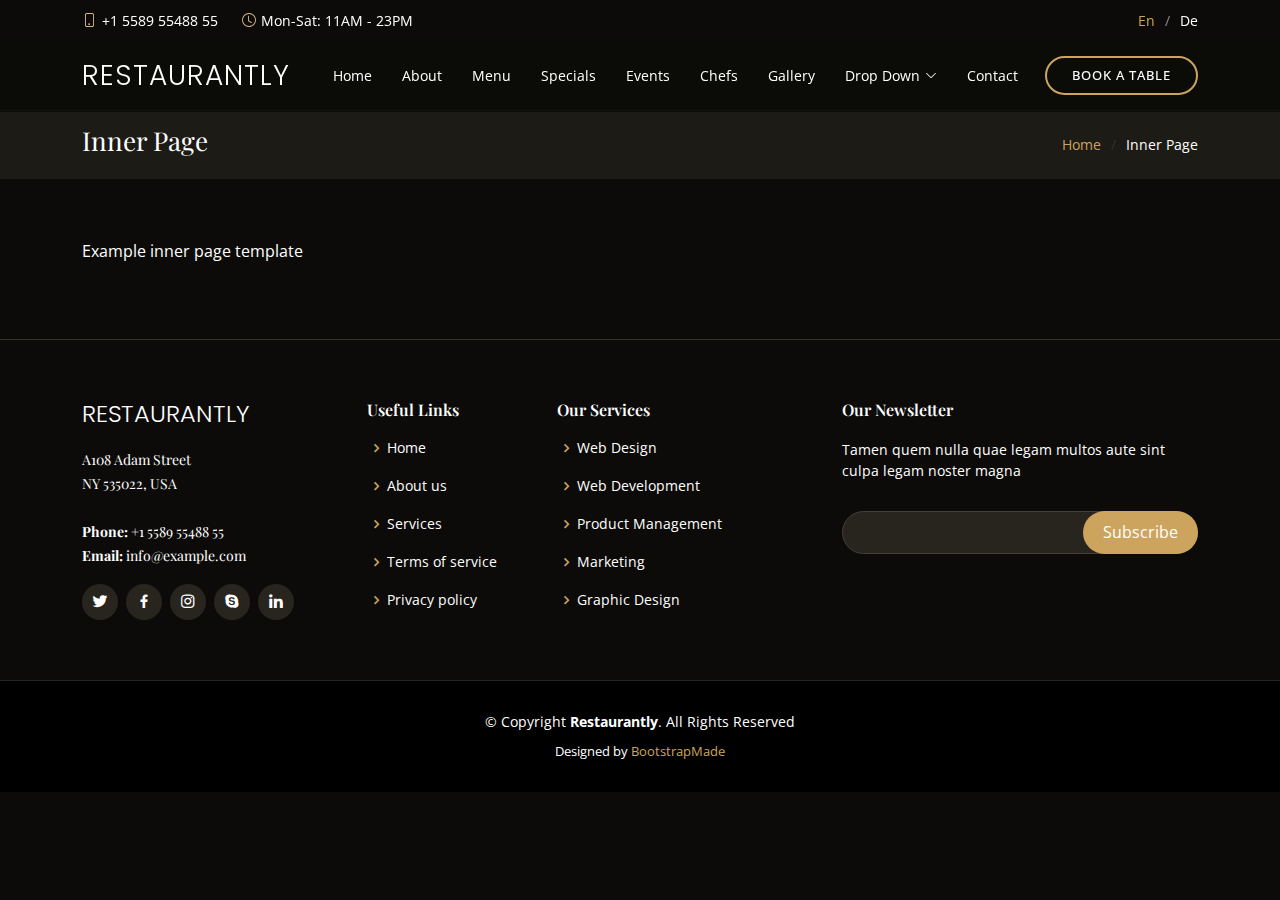
<file: inner-page.html>
<!DOCTYPE html>
<html lang="en">
  <head>
    <meta charset="utf-8" />
    <meta content="width=device-width, initial-scale=1.0" name="viewport" />

    <title>Restaurantly Bootstrap Template - Inner Page</title>
    <meta content="" name="description" />
    <meta content="" name="keywords" />

    <!-- Favicons -->
    <link href="assets/img/favicon.png" rel="icon" />
    <link href="assets/img/apple-touch-icon.png" rel="apple-touch-icon" />

    <!-- Google Fonts -->
    <link
      href="https://fonts.googleapis.com/css?family=Open+Sans:300,300i,400,400i,600,600i,700,700i|Playfair+Display:ital,wght@0,400;0,500;0,600;0,700;1,400;1,500;1,600;1,700|Poppins:300,300i,400,400i,500,500i,600,600i,700,700i"
      rel="stylesheet"
    />

    <!-- Vendor CSS Files -->
    <link href="assets/vendor/animate.css/animate.min.css" rel="stylesheet" />
    <link href="assets/vendor/aos/aos.css" rel="stylesheet" />
    <link
      href="assets/vendor/bootstrap/css/bootstrap.min.css"
      rel="stylesheet"
    />
    <link
      href="assets/vendor/bootstrap-icons/bootstrap-icons.css"
      rel="stylesheet"
    />
    <link href="assets/vendor/boxicons/css/boxicons.min.css" rel="stylesheet" />
    <link
      href="assets/vendor/glightbox/css/glightbox.min.css"
      rel="stylesheet"
    />
    <link href="assets/vendor/swiper/swiper-bundle.min.css" rel="stylesheet" />

    <!-- Template Main CSS File -->
    <link href="assets/css/style.css" rel="stylesheet" />

    <!-- =======================================================
  * Template Name: Restaurantly - v3.1.0
  * Template URL: https://bootstrapmade.com/restaurantly-restaurant-template/
  * Author: BootstrapMade.com
  * License: https://bootstrapmade.com/license/
  ======================================================== -->
  </head>

  <body>
    <!-- ======= Top Bar ======= -->
    <div id="topbar" class="d-flex align-items-center fixed-top">
      <div
        class="container d-flex justify-content-center justify-content-md-between"
      >
        <div class="contact-info d-flex align-items-center">
          <i class="bi bi-phone d-flex align-items-center"
            ><span>+1 5589 55488 55</span></i
          >
          <i class="bi bi-clock d-flex align-items-center ms-4"
            ><span> Mon-Sat: 11AM - 23PM</span></i
          >
        </div>

        <div class="languages d-none d-md-flex align-items-center">
          <ul>
            <li>En</li>
            <li><a href="#">De</a></li>
          </ul>
        </div>
      </div>
    </div>

    <!-- ======= Header ======= -->
    <header id="header" class="fixed-top d-flex align-items-cente">
      <div
        class="container-fluid container-xl d-flex align-items-center justify-content-lg-between"
      >
        <h1 class="logo me-auto me-lg-0">
          <a href="index.html">Restaurantly</a>
        </h1>
        <!-- Uncomment below if you prefer to use an image logo -->
        <!-- <a href="index.html" class="logo me-auto me-lg-0"><img src="assets/img/logo.png" alt="" class="img-fluid"></a>-->

        <nav id="navbar" class="navbar order-last order-lg-0">
          <ul>
            <li><a class="nav-link scrollto" href="#hero">Home</a></li>
            <li><a class="nav-link scrollto" href="#about">About</a></li>
            <li><a class="nav-link scrollto" href="#menu">Menu</a></li>
            <li><a class="nav-link scrollto" href="#specials">Specials</a></li>
            <li><a class="nav-link scrollto" href="#events">Events</a></li>
            <li><a class="nav-link scrollto" href="#chefs">Chefs</a></li>
            <li><a class="nav-link scrollto" href="#gallery">Gallery</a></li>
            <li class="dropdown">
              <a href="#"
                ><span>Drop Down</span> <i class="bi bi-chevron-down"></i
              ></a>
              <ul>
                <li><a href="#">Drop Down 1</a></li>
                <li class="dropdown">
                  <a href="#"
                    ><span>Deep Drop Down</span>
                    <i class="bi bi-chevron-right"></i
                  ></a>
                  <ul>
                    <li><a href="#">Deep Drop Down 1</a></li>
                    <li><a href="#">Deep Drop Down 2</a></li>
                    <li><a href="#">Deep Drop Down 3</a></li>
                    <li><a href="#">Deep Drop Down 4</a></li>
                    <li><a href="#">Deep Drop Down 5</a></li>
                  </ul>
                </li>
                <li><a href="#">Drop Down 2</a></li>
                <li><a href="#">Drop Down 3</a></li>
                <li><a href="#">Drop Down 4</a></li>
              </ul>
            </li>
            <li><a class="nav-link scrollto" href="#contact">Contact</a></li>
          </ul>
          <i class="bi bi-list mobile-nav-toggle"></i>
        </nav>
        <!-- .navbar -->
        <a
          href="#book-a-table"
          class="book-a-table-btn scrollto d-none d-lg-flex"
          >Book a table</a
        >
      </div>
    </header>
    <!-- End Header -->

    <main id="main">
      <section class="breadcrumbs">
        <div class="container">
          <div class="d-flex justify-content-between align-items-center">
            <h2>Inner Page</h2>
            <ol>
              <li><a href="index.html">Home</a></li>
              <li>Inner Page</li>
            </ol>
          </div>
        </div>
      </section>

      <section class="inner-page">
        <div class="container">
          <p>Example inner page template</p>
        </div>
      </section>
    </main>
    <!-- End #main -->

    <!-- ======= Footer ======= -->
    <footer id="footer">
      <div class="footer-top">
        <div class="container">
          <div class="row">
            <div class="col-lg-3 col-md-6">
              <div class="footer-info">
                <h3>Restaurantly</h3>
                <p>
                  A108 Adam Street <br />
                  NY 535022, USA<br /><br />
                  <strong>Phone:</strong> +1 5589 55488 55<br />
                  <strong>Email:</strong> info@example.com<br />
                </p>
                <div class="social-links mt-3">
                  <a href="#" class="twitter"><i class="bx bxl-twitter"></i></a>
                  <a href="#" class="facebook"
                    ><i class="bx bxl-facebook"></i
                  ></a>
                  <a href="#" class="instagram"
                    ><i class="bx bxl-instagram"></i
                  ></a>
                  <a href="#" class="google-plus"
                    ><i class="bx bxl-skype"></i
                  ></a>
                  <a href="#" class="linkedin"
                    ><i class="bx bxl-linkedin"></i
                  ></a>
                </div>
              </div>
            </div>

            <div class="col-lg-2 col-md-6 footer-links">
              <h4>Useful Links</h4>
              <ul>
                <li>
                  <i class="bx bx-chevron-right"></i> <a href="#">Home</a>
                </li>
                <li>
                  <i class="bx bx-chevron-right"></i> <a href="#">About us</a>
                </li>
                <li>
                  <i class="bx bx-chevron-right"></i> <a href="#">Services</a>
                </li>
                <li>
                  <i class="bx bx-chevron-right"></i>
                  <a href="#">Terms of service</a>
                </li>
                <li>
                  <i class="bx bx-chevron-right"></i>
                  <a href="#">Privacy policy</a>
                </li>
              </ul>
            </div>

            <div class="col-lg-3 col-md-6 footer-links">
              <h4>Our Services</h4>
              <ul>
                <li>
                  <i class="bx bx-chevron-right"></i> <a href="#">Web Design</a>
                </li>
                <li>
                  <i class="bx bx-chevron-right"></i>
                  <a href="#">Web Development</a>
                </li>
                <li>
                  <i class="bx bx-chevron-right"></i>
                  <a href="#">Product Management</a>
                </li>
                <li>
                  <i class="bx bx-chevron-right"></i> <a href="#">Marketing</a>
                </li>
                <li>
                  <i class="bx bx-chevron-right"></i>
                  <a href="#">Graphic Design</a>
                </li>
              </ul>
            </div>

            <div class="col-lg-4 col-md-6 footer-newsletter">
              <h4>Our Newsletter</h4>
              <p>
                Tamen quem nulla quae legam multos aute sint culpa legam noster
                magna
              </p>
              <form action="" method="post">
                <input type="email" name="email" /><input
                  type="submit"
                  value="Subscribe"
                />
              </form>
            </div>
          </div>
        </div>
      </div>

      <div class="container">
        <div class="copyright">
          &copy; Copyright <strong><span>Restaurantly</span></strong
          >. All Rights Reserved
        </div>
        <div class="credits">
          <!-- All the links in the footer should remain intact. -->
          <!-- You can delete the links only if you purchased the pro version. -->
          <!-- Licensing information: https://bootstrapmade.com/license/ -->
          <!-- Purchase the pro version with working PHP/AJAX contact form: https://bootstrapmade.com/restaurantly-restaurant-template/ -->
          Designed by <a href="https://bootstrapmade.com/">BootstrapMade</a>
        </div>
      </div>
    </footer>
    <!-- End Footer -->

    <div id="preloader"></div>
    <a
      href="#"
      class="back-to-top d-flex align-items-center justify-content-center"
      ><i class="bi bi-arrow-up-short"></i
    ></a>

    <!-- Vendor JS Files -->
    <script src="assets/vendor/aos/aos.js"></script>
    <script src="assets/vendor/bootstrap/js/bootstrap.bundle.min.js"></script>
    <script src="assets/vendor/glightbox/js/glightbox.min.js"></script>
    <script src="assets/vendor/isotope-layout/isotope.pkgd.min.js"></script>
    <script src="assets/vendor/swiper/swiper-bundle.min.js"></script>

    <!-- Template Main JS File -->
    <script src="assets/js/main.js"></script>
  </body>
</html>
</file>
<file: assets/css/style.css>
/**
* Template Name: Restaurantly - v3.1.0
* Template URL: https://bootstrapmade.com/restaurantly-restaurant-template/
* Author: BootstrapMade.com
* License: https://bootstrapmade.com/license/
*/

/*--------------------------------------------------------------
# General
--------------------------------------------------------------*/
#language-btn {
  cursor: pointer;
}

body {
  font-family: 'Open Sans', sans-serif;
  background: #0c0b09;
  color: #fff;
}

a {
  color: #cda45e;
  text-decoration: none;
}

a:hover {
  color: #d9ba85;
  text-decoration: none;
}

h1,
h2,
h3,
h4,
h5,
h6 {
  font-family: 'Playfair Display', serif;
}

/*--------------------------------------------------------------
# Preloader
--------------------------------------------------------------*/
#preloader {
  position: fixed;
  top: 0;
  left: 0;
  right: 0;
  bottom: 0;
  z-index: 9999;
  overflow: hidden;
  background: #1a1814;
}

#preloader:before {
  content: '';
  position: fixed;
  top: calc(50% - 30px);
  left: calc(50% - 30px);
  border: 6px solid #1a1814;
  border-top-color: #cda45e;
  border-bottom-color: #cda45e;
  border-radius: 50%;
  width: 60px;
  height: 60px;
  -webkit-animation: animate-preloader 1s linear infinite;
  animation: animate-preloader 1s linear infinite;
}

@-webkit-keyframes animate-preloader {
  0% {
    transform: rotate(0deg);
  }
  100% {
    transform: rotate(360deg);
  }
}

@keyframes animate-preloader {
  0% {
    transform: rotate(0deg);
  }
  100% {
    transform: rotate(360deg);
  }
}

/*--------------------------------------------------------------
# Back to top button
--------------------------------------------------------------*/
.back-to-top {
  position: fixed;
  visibility: hidden;
  opacity: 0;
  right: 15px;
  bottom: 15px;
  z-index: 996;
  width: 44px;
  height: 44px;
  border-radius: 50px;
  transition: all 0.4s;
  border: 2px solid #cda45e;
}

.back-to-top i {
  font-size: 28px;
  color: #cda45e;
  line-height: 0;
}

.back-to-top:hover {
  background: #cda45e;
  color: #1a1814;
}

.back-to-top:hover i {
  color: #444444;
}

.back-to-top.active {
  visibility: visible;
  opacity: 1;
}

/*--------------------------------------------------------------
# Disable aos animation delay on mobile devices
--------------------------------------------------------------*/
@media screen and (max-width: 768px) {
  [data-aos-delay] {
    transition-delay: 0 !important;
  }
}

/*--------------------------------------------------------------
# Top Bar
--------------------------------------------------------------*/
#topbar {
  height: 40px;
  font-size: 14px;
  transition: all 0.5s;
  z-index: 996;
}

#topbar.topbar-scrolled {
  top: -40px;
}

#topbar .contact-info i {
  font-style: normal;
  color: #d9ba85;
}

#topbar .contact-info i span {
  padding-left: 5px;
  color: #fff;
}

#topbar .languages ul {
  display: flex;
  flex-wrap: wrap;
  list-style: none;
  padding: 0;
  margin: 0;
  color: #cda45e;
}

#topbar .languages ul a {
  color: white;
}

#topbar .languages ul li + li {
  padding-left: 10px;
}

#topbar .languages ul li + li::before {
  display: inline-block;
  padding-right: 10px;
  color: rgba(255, 255, 255, 0.5);
  content: '/';
}

/*--------------------------------------------------------------
# Header
--------------------------------------------------------------*/
#header {
  background: rgba(12, 11, 9, 0.6);
  border-bottom: 1px solid rgba(12, 11, 9, 0.6);
  transition: all 0.5s;
  z-index: 997;
  padding: 15px 0;
  top: 40px;
}

#header.header-scrolled {
  top: 0;
  background: rgba(60, 60, 60, 0.85);
  border-bottom: 1px solid #37332a;
}

#header .logo {
  font-size: 28px;
  margin: 0;
  padding: 0;
  line-height: 1;
  font-weight: 300;
  letter-spacing: 1px;
  text-transform: uppercase;
  font-family: 'Poppins', sans-serif;
}

#header .logo a {
  color: #fff;
}

#header .logo img {
  max-height: 40px;
}

/*--------------------------------------------------------------
# Book a table button Menu
--------------------------------------------------------------*/
.book-a-table-btn {
  margin: 0 0 0 15px;
  border: 2px solid #cda45e;
  color: #fff;
  border-radius: 50px;
  padding: 8px 25px;
  text-transform: uppercase;
  font-size: 13px;
  font-weight: 500;
  letter-spacing: 1px;
  transition: 0.3s;
}

.book-a-table-btn:hover {
  background: #cda45e;
  color: #fff;
}

@media (max-width: 992px) {
  .book-a-table-btn {
    margin: 0 15px 0 0;
    padding: 8px 20px;
  }
}

/*--------------------------------------------------------------
# Navigation Menu
--------------------------------------------------------------*/
/**
* Desktop Navigation 
*/
.navbar {
  padding: 0;
}

.navbar ul {
  margin: 0;
  padding: 0;
  display: flex;
  list-style: none;
  align-items: center;
}

.navbar li {
  position: relative;
}

.navbar a {
  display: flex;
  align-items: center;
  justify-content: space-between;
  padding: 10px 0 10px 30px;
  color: #fff;
  white-space: nowrap;
  transition: 0.3s;
  font-size: 14px;
}

.navbar a i {
  font-size: 12px;
  line-height: 0;
  margin-left: 5px;
}

.navbar a:hover,
.navbar .active,
.navbar li:hover > a {
  color: #d9ba85;
}

.navbar .dropdown ul {
  display: block;
  position: absolute;
  left: 14px;
  top: calc(100% + 30px);
  margin: 0;
  padding: 10px 0;
  z-index: 99;
  opacity: 0;
  visibility: hidden;
  background: #fff;
  box-shadow: 0px 0px 30px rgba(127, 137, 161, 0.25);
  transition: 0.3s;
  border-radius: 4px;
}

.navbar .dropdown ul li {
  min-width: 200px;
}

.navbar .dropdown ul a {
  padding: 10px 20px;
  color: #444444;
}

.navbar .dropdown ul a i {
  font-size: 12px;
}

.navbar .dropdown ul a:hover,
.navbar .dropdown ul .active:hover,
.navbar .dropdown ul li:hover > a {
  color: #cda45e;
}

.navbar .dropdown:hover > ul {
  opacity: 1;
  top: 100%;
  visibility: visible;
}

.navbar .dropdown .dropdown ul {
  top: 0;
  left: calc(100% - 30px);
  visibility: hidden;
}

.navbar .dropdown .dropdown:hover > ul {
  opacity: 1;
  top: 0;
  left: 100%;
  visibility: visible;
}

@media (max-width: 1366px) {
  .navbar .dropdown .dropdown ul {
    left: -90%;
  }
  .navbar .dropdown .dropdown:hover > ul {
    left: -100%;
  }
}

/**
* Mobile Navigation 
*/
.mobile-nav-toggle {
  color: #fff;
  font-size: 28px;
  cursor: pointer;
  display: none;
  line-height: 0;
  transition: 0.5s;
}

@media (max-width: 991px) {
  .mobile-nav-toggle {
    display: block;
  }
  .navbar ul {
    display: none;
  }
}

.navbar-mobile {
  position: fixed;
  overflow: hidden;
  top: 0;
  right: 0;
  left: 0;
  bottom: 0;
  background: rgba(60, 60, 60, 0.9);
  transition: 0.3s;
  z-index: 999;
}

.navbar-mobile .mobile-nav-toggle {
  position: absolute;
  top: 15px;
  right: 15px;
}

.navbar-mobile ul {
  display: block;
  position: absolute;
  top: 55px;
  right: 15px;
  bottom: 15px;
  left: 15px;
  padding: 10px 0;
  border-radius: 6px;
  background-color: #fff;
  overflow-y: auto;
  transition: 0.3s;
}

.navbar-mobile a {
  padding: 10px 20px;
  font-size: 15px;
  color: #1a1814;
}

.navbar-mobile a:hover,
.navbar-mobile .active,
.navbar-mobile li:hover > a {
  color: #cda45e;
}

.navbar-mobile .getstarted {
  margin: 15px;
}

.navbar-mobile .dropdown ul {
  position: static;
  display: none;
  margin: 10px 20px;
  padding: 10px 0;
  z-index: 99;
  opacity: 1;
  visibility: visible;
  background: #fff;
  box-shadow: 0px 0px 30px rgba(127, 137, 161, 0.25);
}

.navbar-mobile .dropdown ul li {
  min-width: 200px;
}

.navbar-mobile .dropdown ul a {
  padding: 10px 20px;
}

.navbar-mobile .dropdown ul a i {
  font-size: 12px;
}

.navbar-mobile .dropdown ul a:hover,
.navbar-mobile .dropdown ul .active:hover,
.navbar-mobile .dropdown ul li:hover > a {
  color: #cda45e;
}

.navbar-mobile .dropdown > .dropdown-active {
  display: block;
}

/*--------------------------------------------------------------
# Hero Section
--------------------------------------------------------------*/
#hero {
  width: 100%;
  height: 100vh;
  background: url('../img/38212bc3-f29b-41d0-a536-148d17b52a0c.JPG') center center;
  background-size: cover;
  position: relative;
  padding: 0;
}

#hero:before {
  content: '';
  background: rgba(60, 60, 60, 0.5);
  position: absolute;
  bottom: 0;
  top: 0;
  left: 0;
  right: 0;
}

#hero .container {
  padding-top: 110px;
}

@media (max-width: 992px) {
  #hero .container {
    padding-top: 98px;
  }
}

#hero h1 {
  margin: 0;
  font-size: 48px;
  font-weight: 700;
  line-height: 56px;
  color: #fff;
  font-family: 'Poppins', sans-serif;
}

#hero h1 span {
  color: #cda45e;
}

#hero h2 {
  color: #eee;
  margin-bottom: 10px 0 0 0;
  font-size: 22px;
}

#hero .btns {
  margin-top: 30px;
}

#hero .btn-menu,
#hero .btn-book {
  font-weight: 600;
  font-size: 13px;
  letter-spacing: 0.5px;
  text-transform: uppercase;
  display: inline-block;
  padding: 12px 30px;
  border-radius: 50px;
  transition: 0.3s;
  line-height: 1;
  color: white;
  border: 2px solid #cda45e;
}

#hero .btn-menu:hover,
#hero .btn-book:hover {
  background: #cda45e;
  color: #fff;
}

#hero .btn-book {
  margin-left: 15px;
}

#hero .play-btn {
  width: 94px;
  height: 94px;
  background: radial-gradient(#cda45e 50%, rgba(205, 164, 94, 0.4) 52%);
  border-radius: 50%;
  display: block;
  position: relative;
  overflow: hidden;
}

#hero .play-btn::after {
  content: '';
  position: absolute;
  left: 50%;
  top: 50%;
  transform: translateX(-40%) translateY(-50%);
  width: 0;
  height: 0;
  border-top: 10px solid transparent;
  border-bottom: 10px solid transparent;
  border-left: 15px solid #fff;
  z-index: 100;
  transition: all 400ms cubic-bezier(0.55, 0.055, 0.675, 0.19);
}

#hero .play-btn::before {
  content: '';
  position: absolute;
  width: 120px;
  height: 120px;
  -webkit-animation-delay: 0s;
  animation-delay: 0s;
  -webkit-animation: pulsate-btn 2s;
  animation: pulsate-btn 2s;
  -webkit-animation-direction: forwards;
  animation-direction: forwards;
  -webkit-animation-iteration-count: infinite;
  animation-iteration-count: infinite;
  -webkit-animation-timing-function: steps;
  animation-timing-function: steps;
  opacity: 1;
  border-radius: 50%;
  border: 5px solid rgba(205, 164, 94, 0.7);
  top: -15%;
  left: -15%;
  background: rgba(198, 16, 0, 0);
}

#hero .play-btn:hover::after {
  border-left: 15px solid #cda45e;
  transform: scale(20);
}

#hero .play-btn:hover::before {
  content: '';
  position: absolute;
  left: 50%;
  top: 50%;
  transform: translateX(-40%) translateY(-50%);
  width: 0;
  height: 0;
  border: none;
  border-top: 10px solid transparent;
  border-bottom: 10px solid transparent;
  border-left: 15px solid #fff;
  z-index: 200;
  -webkit-animation: none;
  animation: none;
  border-radius: 0;
}

@media (min-width: 1024px) {
  #hero {
    background-attachment: fixed;
  }
}

@media (max-width: 992px) {
  #hero .play-btn {
    margin-top: 30px;
  }
}

@media (max-height: 500px) {
  #hero {
    height: auto;
  }
  #hero .container {
    padding-top: 130px;
    padding-bottom: 60px;
  }
}

@media (max-width: 768px) {
  #hero h1 {
    font-size: 28px;
    line-height: 36px;
  }
  #hero h2 {
    font-size: 18px;
    line-height: 24px;
  }
}

@-webkit-keyframes pulsate-btn {
  0% {
    transform: scale(0.6, 0.6);
    opacity: 1;
  }
  100% {
    transform: scale(1, 1);
    opacity: 0;
  }
}

@keyframes pulsate-btn {
  0% {
    transform: scale(0.6, 0.6);
    opacity: 1;
  }
  100% {
    transform: scale(1, 1);
    opacity: 0;
  }
}

/*--------------------------------------------------------------
# Sections General
--------------------------------------------------------------*/
section {
  padding: 60px 0;
  overflow: hidden;
}

.section-bg {
  background-color: #1a1814;
}

.section-title {
  padding-bottom: 40px;
}

.section-title h2 {
  font-size: 14px;
  font-weight: 500;
  padding: 0;
  line-height: 1px;
  margin: 0 0 5px 0;
  letter-spacing: 2px;
  text-transform: uppercase;
  color: #aaaaaa;
  font-family: 'Poppins', sans-serif;
}

.section-title h2::after {
  content: '';
  width: 120px;
  height: 1px;
  display: inline-block;
  background: rgba(255, 255, 255, 0.2);
  margin: 4px 10px;
}

.section-title p {
  margin: 0;
  margin: 0;
  font-size: 36px;
  font-weight: 700;
  font-family: 'Playfair Display', serif;
  color: #cda45e;
}

/*--------------------------------------------------------------
# About
--------------------------------------------------------------*/
.breadcrumbs {
  padding: 15px 0;
  background: #1d1b16;
  margin-top: 110px;
}

@media (max-width: 992px) {
  .breadcrumbs {
    margin-top: 98px;
  }
}

.breadcrumbs h2 {
  font-size: 26px;
  font-weight: 300;
}

.breadcrumbs ol {
  display: flex;
  flex-wrap: wrap;
  list-style: none;
  padding: 0;
  margin: 0;
  font-size: 14px;
}

.breadcrumbs ol li + li {
  padding-left: 10px;
}

.breadcrumbs ol li + li::before {
  display: inline-block;
  padding-right: 10px;
  color: #37332a;
  content: '/';
}

@media (max-width: 768px) {
  .breadcrumbs .d-flex {
    display: block !important;
  }
  .breadcrumbs ol {
    display: block;
  }
  .breadcrumbs ol li {
    display: inline-block;
  }
}

/*--------------------------------------------------------------
# About
--------------------------------------------------------------*/
.about {
  background: url('../img/144156e5-be52-427e-9161-7d71df5d343a.JPG') center center;
  background-size: cover;
  position: relative;
  padding: 80px 0;
}

.about:before {
  content: '';
  background: rgba(60, 60, 60, 0.9);
  position: absolute;
  bottom: 0;
  top: 0;
  left: 0;
  right: 0;
}

.about .about-img {
  position: relative;
  transition: 0.5s;
}

.about .about-img img {
  max-width: 100%;
  border: 4px solid rgba(255, 255, 255, 0.2);
  position: relative;
}

.about .about-img::before {
  position: absolute;
  left: 20px;
  top: 20px;
  width: 60px;
  height: 60px;
  z-index: 1;
  content: '';
  border-left: 5px solid #cda45e;
  border-top: 5px solid #cda45e;
  transition: 0.5s;
}

.about .about-img::after {
  position: absolute;
  right: 20px;
  bottom: 20px;
  width: 60px;
  height: 60px;
  z-index: 2;
  content: '';
  border-right: 5px solid #cda45e;
  border-bottom: 5px solid #cda45e;
  transition: 0.5s;
}

.about .about-img:hover {
  transform: scale(1.03);
}

.about .about-img:hover::before {
  left: 10px;
  top: 10px;
}

.about .about-img:hover::after {
  right: 10px;
  bottom: 10px;
}

.about .content h3 {
  font-weight: 600;
  font-size: 26px;
}

.about .content ul {
  list-style: none;
  padding: 0;
}

.about .content ul li {
  padding-bottom: 10px;
}

.about .content ul i {
  font-size: 20px;
  padding-right: 4px;
  color: #cda45e;
}

.about .content p:last-child {
  margin-bottom: 0;
}

@media (min-width: 1024px) {
  .about {
    background-attachment: fixed;
  }
}

/*--------------------------------------------------------------
# Why Us
--------------------------------------------------------------*/
.why-us .box {
  padding: 50px 30px;
  box-shadow: 0px 2px 15px rgba(60, 60, 60, 0.1);
  transition: all ease-in-out 0.3s;
  background: #1a1814;
}

.why-us .box span {
  display: block;
  font-size: 28px;
  font-weight: 700;
  color: #cda45e;
}

.why-us .box h4 {
  font-size: 24px;
  font-weight: 600;
  padding: 0;
  margin: 20px 0;
  color: rgba(255, 255, 255, 0.8);
}

.why-us .box p {
  color: #aaaaaa;
  font-size: 15px;
  margin: 0;
  padding: 0;
}

.why-us .box:hover {
  background: #cda45e;
  padding: 30px 30px 70px 30px;
  box-shadow: 10px 15px 30px rgba(60, 60, 60, 0.18);
}

.why-us .box:hover span,
.why-us .box:hover h4,
.why-us .box:hover p {
  color: #fff;
}

/*--------------------------------------------------------------
# Menu Section
--------------------------------------------------------------*/
.menu #menu-flters {
  padding: 0;
  margin: 0 auto 0 auto;
  list-style: none;
  text-align: center;
  border-radius: 50px;
}

.menu #menu-flters li {
  cursor: pointer;
  display: inline-block;
  padding: 8px 12px 10px 12px;
  font-size: 16px;
  font-weight: 500;
  line-height: 1;
  color: #fff;
  margin-bottom: 10px;
  transition: all ease-in-out 0.3s;
  border-radius: 50px;
  font-family: 'Playfair Display', serif;
}

.menu #menu-flters li:hover,
.menu #menu-flters li.filter-active {
  color: #cda45e;
}

.menu #menu-flters li:last-child {
  margin-right: 0;
}

.menu .menu-item {
  margin-top: 50px;
}

.menu .menu-img {
  width: 70px;
  height: 70px;
  border-radius: 50%;
  float: left;
  border: 5px solid rgba(255, 255, 255, 0.2);
  background-position: center;
  background-size: cover;
}

.menu .menu-content {
  margin-left: 85px;
  overflow: hidden;
  display: flex;
  justify-content: space-between;
  position: relative;
}

.menu .menu-content::after {
  content: '......................................................................'
    '....................................................................'
    '....................................................................';
  position: absolute;
  left: 20px;
  right: 0;
  top: -4px;
  z-index: 1;
  color: #bab3a6;
  font-family: Arial, 'Helvetica Neue', Helvetica, sans-serif;
}

.menu .menu-content a {
  padding-right: 10px;
  background: #1a1814;
  position: relative;
  z-index: 3;
  font-weight: 700;
  color: white;
  transition: 0.3s;
}

.menu .menu-content a:hover {
  color: #cda45e;
}

.menu .menu-content span {
  background: #1a1814;
  position: relative;
  z-index: 3;
  padding: 0 10px;
  font-weight: 600;
  color: #cda45e;
}

.menu .menu-ingredients {
  margin-left: 85px;
  font-style: italic;
  font-size: 14px;
  font-family: 'Poppins', sans-serif;
  color: rgba(255, 255, 255, 0.5);
}

/*--------------------------------------------------------------
# Specials
--------------------------------------------------------------*/
.specials {
  overflow: hidden;
}

.specials .nav-tabs {
  border: 0;
}

.specials .nav-link {
  border: 0;
  padding: 12px 15px;
  transition: 0.3s;
  color: #fff;
  border-radius: 0;
  border-right: 2px solid #cda45e;
  font-weight: 600;
  font-size: 15px;
}

.specials .nav-link:hover {
  color: #cda45e;
}

.specials .nav-link.active {
  color: #1a1814;
  background: #cda45e;
  border-color: #cda45e;
}

.specials .nav-link:hover {
  border-color: #cda45e;
}

.specials .tab-pane.active {
  -webkit-animation: fadeIn 0.5s ease-out;
  animation: fadeIn 0.5s ease-out;
}

.specials .details h3 {
  font-size: 26px;
  font-weight: 600;
  margin-bottom: 20px;
  color: #fff;
}

.specials .details p {
  color: #aaaaaa;
}

.specials .details p:last-child {
  margin-bottom: 0;
}

@media (max-width: 992px) {
  .specials .nav-link {
    border: 0;
    padding: 15px;
  }
}

/*--------------------------------------------------------------
# Events
--------------------------------------------------------------*/
.events {
  background: url(../img/events-bg.jpg) center center no-repeat;
  background-size: cover;
  position: relative;
}

.events::before {
  content: '';
  background-color: rgba(60, 60, 60, 0.8);
  position: absolute;
  top: 0;
  right: 0;
  left: 0;
  bottom: 0;
}

.events .section-title h2 {
  color: #fff;
}

.events .container {
  position: relative;
}

@media (min-width: 1024px) {
  .events {
    background-attachment: fixed;
  }
}

.events .events-carousel {
  background: rgba(255, 255, 255, 0.08);
  padding: 30px;
}

.events .event-item {
  color: #fff;
}

.events .event-item h3 {
  font-weight: 600;
  font-size: 26px;
  color: #cda45e;
}

.events .event-item .price {
  font-size: 26px;
  font-family: 'Open Sans', sans-serif;
  font-weight: 700;
  margin-bottom: 15px;
}

.events .event-item .price span {
  border-bottom: 2px solid #cda45e;
}

.events .event-item ul {
  list-style: none;
  padding: 0;
}

.events .event-item ul li {
  padding-bottom: 10px;
}

.events .event-item ul i {
  font-size: 20px;
  padding-right: 4px;
  color: #cda45e;
}

.events .event-item p:last-child {
  margin-bottom: 0;
}

.events .swiper-pagination {
  margin-top: 30px;
  position: relative;
}

.events .swiper-pagination .swiper-pagination-bullet {
  width: 12px;
  height: 12px;
  background-color: rgba(255, 255, 255, 0.4);
  opacity: 1;
}

.events .swiper-pagination .swiper-pagination-bullet-active {
  background-color: #cda45e;
}

/*--------------------------------------------------------------
# Book A Table
--------------------------------------------------------------*/
.book-a-table .php-email-form {
  width: 100%;
}

.book-a-table .php-email-form .form-group {
  padding-bottom: 8px;
}

.book-a-table .php-email-form .validate {
  display: none;
  color: red;
  margin: 0 0 15px 0;
  font-weight: 400;
  font-size: 13px;
}

.book-a-table .php-email-form .error-message {
  display: none;
  color: #fff;
  background: #ed3c0d;
  text-align: left;
  padding: 15px;
  font-weight: 600;
}

.book-a-table .php-email-form .error-message br + br {
  margin-top: 25px;
}

.book-a-table .php-email-form .sent-message {
  display: none;
  color: #fff;
  background: #18d26e;
  text-align: center;
  padding: 15px;
  font-weight: 600;
}

.book-a-table .php-email-form .loading {
  display: none;
  text-align: center;
  padding: 15px;
}

.book-a-table .php-email-form .loading:before {
  content: '';
  display: inline-block;
  border-radius: 50%;
  width: 24px;
  height: 24px;
  margin: 0 10px -6px 0;
  border: 3px solid #cda45e;
  border-top-color: #1a1814;
  -webkit-animation: animate-loading 1s linear infinite;
  animation: animate-loading 1s linear infinite;
}

.book-a-table .php-email-form input,
.book-a-table .php-email-form textarea {
  border-radius: 0;
  box-shadow: none;
  font-size: 14px;
  background: #0c0b09;
  border-color: #625b4b;
  color: white;
}

.book-a-table .php-email-form input::-webkit-input-placeholder,
.book-a-table .php-email-form textarea::-webkit-input-placeholder {
  color: #a49b89;
}

.book-a-table .php-email-form input::-moz-placeholder,
.book-a-table .php-email-form textarea::-moz-placeholder {
  color: #a49b89;
}

.book-a-table .php-email-form input::placeholder,
.book-a-table .php-email-form textarea::placeholder {
  color: #a49b89;
}

.book-a-table .php-email-form input:focus,
.book-a-table .php-email-form textarea:focus {
  border-color: #cda45e;
}

.book-a-table .php-email-form input {
  height: 44px;
}

.book-a-table .php-email-form textarea {
  padding: 10px 12px;
}

.book-a-table .php-email-form button[type='submit'] {
  background: #cda45e;
  border: 0;
  padding: 10px 35px;
  color: #fff;
  transition: 0.4s;
  border-radius: 50px;
}

.book-a-table .php-email-form button[type='submit']:hover {
  background: #d3af71;
}

/*--------------------------------------------------------------
# Testimonials
--------------------------------------------------------------*/
.testimonials .testimonial-item {
  box-sizing: content-box;
  min-height: 320px;
}

.testimonials .testimonial-item .testimonial-img {
  width: 90px;
  border-radius: 50%;
  margin: -40px 0 0 40px;
  position: relative;
  z-index: 2;
  border: 6px solid rgba(255, 255, 255, 0.2);
}

.testimonials .testimonial-item h3 {
  font-size: 18px;
  font-weight: bold;
  margin: 10px 0 5px 45px;
  color: white;
}

.testimonials .testimonial-item h4 {
  font-size: 14px;
  color: rgba(255, 255, 255, 0.6);
  margin: 0 0 0 45px;
}

.testimonials .testimonial-item .quote-icon-left,
.testimonials .testimonial-item .quote-icon-right {
  color: #d3af71;
  font-size: 26px;
}

.testimonials .testimonial-item .quote-icon-left {
  display: inline-block;
  left: -5px;
  position: relative;
}

.testimonials .testimonial-item .quote-icon-right {
  display: inline-block;
  right: -5px;
  position: relative;
  top: 10px;
}

.testimonials .testimonial-item p {
  font-style: italic;
  margin: 0 15px 0 15px;
  padding: 20px 20px 60px 20px;
  background: #26231d;
  position: relative;
  border-radius: 6px;
  position: relative;
  z-index: 1;
}

.testimonials .swiper-pagination {
  margin-top: 30px;
  position: relative;
}

.testimonials .swiper-pagination .swiper-pagination-bullet {
  width: 12px;
  height: 12px;
  background-color: rgba(255, 255, 255, 0.4);
  opacity: 1;
}

.testimonials .swiper-pagination .swiper-pagination-bullet-active {
  background-color: #cda45e;
}

/*--------------------------------------------------------------
# Gallery
--------------------------------------------------------------*/
.gallery .gallery-item {
  overflow: hidden;
  border-right: 3px solid #454035;
  border-bottom: 3px solid #454035;
  height: 350px;
}

.gallery .gallery-item img {
  transition: all ease-in-out 0.4s;
}

.gallery .gallery-item:hover img {
  transform: scale(1.1);
}

/*--------------------------------------------------------------
# Chefs
--------------------------------------------------------------*/
.chefs .member {
  text-align: center;
  margin-bottom: 20px;
  background: #343a40;
  position: relative;
  overflow: hidden;
}

.chefs .member .member-info {
  opacity: 0;
  position: absolute;
  bottom: 0;
  top: 0;
  left: 0;
  right: 0;
  transition: 0.2s;
}

.chefs .member .member-info-content {
  position: absolute;
  left: 0;
  right: 0;
  bottom: 10px;
  transition: bottom 0.4s;
}

.chefs .member .member-info-content h4 {
  font-weight: 700;
  margin-bottom: 2px;
  font-size: 18px;
  color: #fff;
}

.chefs .member .member-info-content span {
  font-style: italic;
  display: block;
  font-size: 13px;
  color: #fff;
}

.chefs .member .social {
  position: absolute;
  left: 0;
  bottom: -38px;
  right: 0;
  height: 48px;
  transition: bottom ease-in-out 0.4s;
  text-align: center;
}

.chefs .member .social a {
  transition: color 0.3s;
  color: #fff;
  margin: 0 10px;
  display: inline-block;
}

.chefs .member .social a:hover {
  color: #cda45e;
}

.chefs .member .social i {
  font-size: 18px;
  margin: 0 2px;
}

.chefs .member:hover .member-info {
  background: linear-gradient(
    0deg,
    rgba(60, 60, 60, 0.9) 0%,
    rgba(60, 60, 60, 0.8) 20%,
    rgba(0, 212, 255, 0) 100%
  );
  opacity: 1;
  transition: 0.4s;
}

.chefs .member:hover .member-info-content {
  bottom: 60px;
  transition: bottom 0.4s;
}

.chefs .member:hover .social {
  bottom: 0;
  transition: bottom ease-in-out 0.4s;
}

/*--------------------------------------------------------------
# Contact
--------------------------------------------------------------*/
.contact .info {
  width: 100%;
}

.contact .info i {
  font-size: 20px;
  float: left;
  width: 44px;
  height: 44px;
  background: #cda45e;
  display: flex;
  justify-content: center;
  align-items: center;
  border-radius: 50px;
  transition: all 0.3s ease-in-out;
}

.contact .info h4 {
  padding: 0 0 0 60px;
  font-size: 18px;
  font-weight: 500;
  margin-bottom: 5px;
  font-family: 'Poppins', sans-serif;
}

.contact .info p {
  padding: 0 0 0 60px;
  margin-bottom: 0;
  font-size: 14px;
  color: #bab3a6;
}

.contact .info .open-hours,
.contact .info .email,
.contact .info .phone {
  margin-top: 40px;
}

.contact .php-email-form {
  width: 100%;
}

.contact .php-email-form .form-group {
  padding-bottom: 8px;
}

.contact .php-email-form .validate {
  display: none;
  color: red;
  margin: 0 0 15px 0;
  font-weight: 400;
  font-size: 13px;
}

.contact .php-email-form .error-message {
  display: none;
  color: #fff;
  background: #ed3c0d;
  text-align: center;
  padding: 15px;
  font-weight: 600;
}

.contact .php-email-form .sent-message {
  display: none;
  color: #fff;
  background: #18d26e;
  text-align: center;
  padding: 15px;
  font-weight: 600;
}

.contact .php-email-form .loading {
  display: none;
  text-align: center;
  padding: 15px;
}

.contact .php-email-form .loading:before {
  content: '';
  display: inline-block;
  border-radius: 50%;
  width: 24px;
  height: 24px;
  margin: 0 10px -6px 0;
  border: 3px solid #cda45e;
  border-top-color: #1a1814;
  -webkit-animation: animate-loading 1s linear infinite;
  animation: animate-loading 1s linear infinite;
}

.contact .php-email-form input,
.contact .php-email-form textarea {
  border-radius: 0;
  box-shadow: none;
  font-size: 14px;
  background: #0c0b09;
  border-color: #625b4b;
  color: white;
}

.contact .php-email-form input::-webkit-input-placeholder,
.contact .php-email-form textarea::-webkit-input-placeholder {
  color: #a49b89;
}

.contact .php-email-form input::-moz-placeholder,
.contact .php-email-form textarea::-moz-placeholder {
  color: #a49b89;
}

.contact .php-email-form input::placeholder,
.contact .php-email-form textarea::placeholder {
  color: #a49b89;
}

.contact .php-email-form input:focus,
.contact .php-email-form textarea:focus {
  border-color: #cda45e;
}

.contact .php-email-form input {
  height: 44px;
}

.contact .php-email-form textarea {
  padding: 10px 12px;
}

.contact .php-email-form button[type='submit'] {
  background: #cda45e;
  border: 0;
  padding: 10px 35px;
  color: #fff;
  transition: 0.4s;
  border-radius: 50px;
}

.contact .php-email-form button[type='submit']:hover {
  background: #d3af71;
}

@-webkit-keyframes animate-loading {
  0% {
    transform: rotate(0deg);
  }
  100% {
    transform: rotate(360deg);
  }
}

@keyframes animate-loading {
  0% {
    transform: rotate(0deg);
  }
  100% {
    transform: rotate(360deg);
  }
}

/*--------------------------------------------------------------
# Footer
--------------------------------------------------------------*/
#footer {
  background: black;
  padding: 0 0 30px 0;
  color: #fff;
  font-size: 14px;
}

#footer .footer-top {
  background: #0c0b09;
  border-top: 1px solid #37332a;
  border-bottom: 1px solid #28251f;
  padding: 60px 0 30px 0;
}

#footer .footer-top .footer-info {
  margin-bottom: 30px;
}

#footer .footer-top .footer-info h3 {
  font-size: 24px;
  margin: 0 0 20px 0;
  padding: 2px 0 2px 0;
  line-height: 1;
  font-weight: 300;
  text-transform: uppercase;
  font-family: 'Poppins', sans-serif;
}

#footer .footer-top .footer-info p {
  font-size: 14px;
  line-height: 24px;
  margin-bottom: 0;
  font-family: 'Playfair Display', serif;
  color: #fff;
}

#footer .footer-top .social-links a {
  font-size: 18px;
  display: inline-block;
  background: #28251f;
  color: #fff;
  line-height: 1;
  padding: 8px 0;
  margin-right: 4px;
  border-radius: 50%;
  text-align: center;
  width: 36px;
  height: 36px;
  transition: 0.3s;
}

#footer .footer-top .social-links a:hover {
  background: #cda45e;
  color: #fff;
  text-decoration: none;
}

#footer .footer-top h4 {
  font-size: 16px;
  font-weight: 600;
  color: #fff;
  position: relative;
  padding-bottom: 12px;
}

#footer .footer-top .footer-links {
  margin-bottom: 30px;
}

#footer .footer-top .footer-links ul {
  list-style: none;
  padding: 0;
  margin: 0;
}

#footer .footer-top .footer-links ul i {
  padding-right: 2px;
  color: #cda45e;
  font-size: 18px;
  line-height: 1;
}

#footer .footer-top .footer-links ul li {
  padding: 10px 0;
  display: flex;
  align-items: center;
}

#footer .footer-top .footer-links ul li:first-child {
  padding-top: 0;
}

#footer .footer-top .footer-links ul a {
  color: #fff;
  transition: 0.3s;
  display: inline-block;
  line-height: 1;
}

#footer .footer-top .footer-links ul a:hover {
  color: #cda45e;
}

#footer .footer-top .footer-newsletter form {
  margin-top: 30px;
  background: #28251f;
  padding: 6px 10px;
  position: relative;
  border-radius: 50px;
  border: 1px solid #454035;
}

#footer .footer-top .footer-newsletter form input[type='email'] {
  border: 0;
  padding: 4px;
  width: calc(100% - 110px);
  background: #28251f;
  color: white;
}

#footer .footer-top .footer-newsletter form input[type='submit'] {
  position: absolute;
  top: -1px;
  right: -1px;
  bottom: -1px;
  border: 0;
  background: none;
  font-size: 16px;
  padding: 0 20px 2px 20px;
  background: #cda45e;
  color: #fff;
  transition: 0.3s;
  border-radius: 50px;
}

#footer .footer-top .footer-newsletter form input[type='submit']:hover {
  background: #d3af71;
}

#footer .copyright {
  text-align: center;
  padding-top: 30px;
}

#footer .credits {
  padding-top: 10px;
  text-align: center;
  font-size: 13px;
  color: #fff;
}

#about > .container > .row > div.content {
  display: flex;
  align-items: center;
}

.secondary-page-container {
  padding: 20dvh 5dvw;
}

.secondary-page-container > .impressum-section {
  padding-top: 20px;
}

.cookie-consent {
  z-index: 1000;
  position: fixed;
  bottom: 0;
  left: 0;
  width: 100%;
  background-color: #333;
  color: #fff;
  padding: 10px;
  text-align: center;
  display: flex;
  justify-content: center;
  align-items: center;
}

.cookie-consent > p {
  margin: 0 20px;
}

.cookie-consent > button {
  background-color: #cda45e;
  border: none;
  color: white;
  padding: 10px 20px;
  text-align: center;
  text-decoration: none;
  display: inline-block;
  font-size: 16px;
  margin: 4px 2px;
  cursor: pointer;
  border-radius: 5px;
}
</file>
